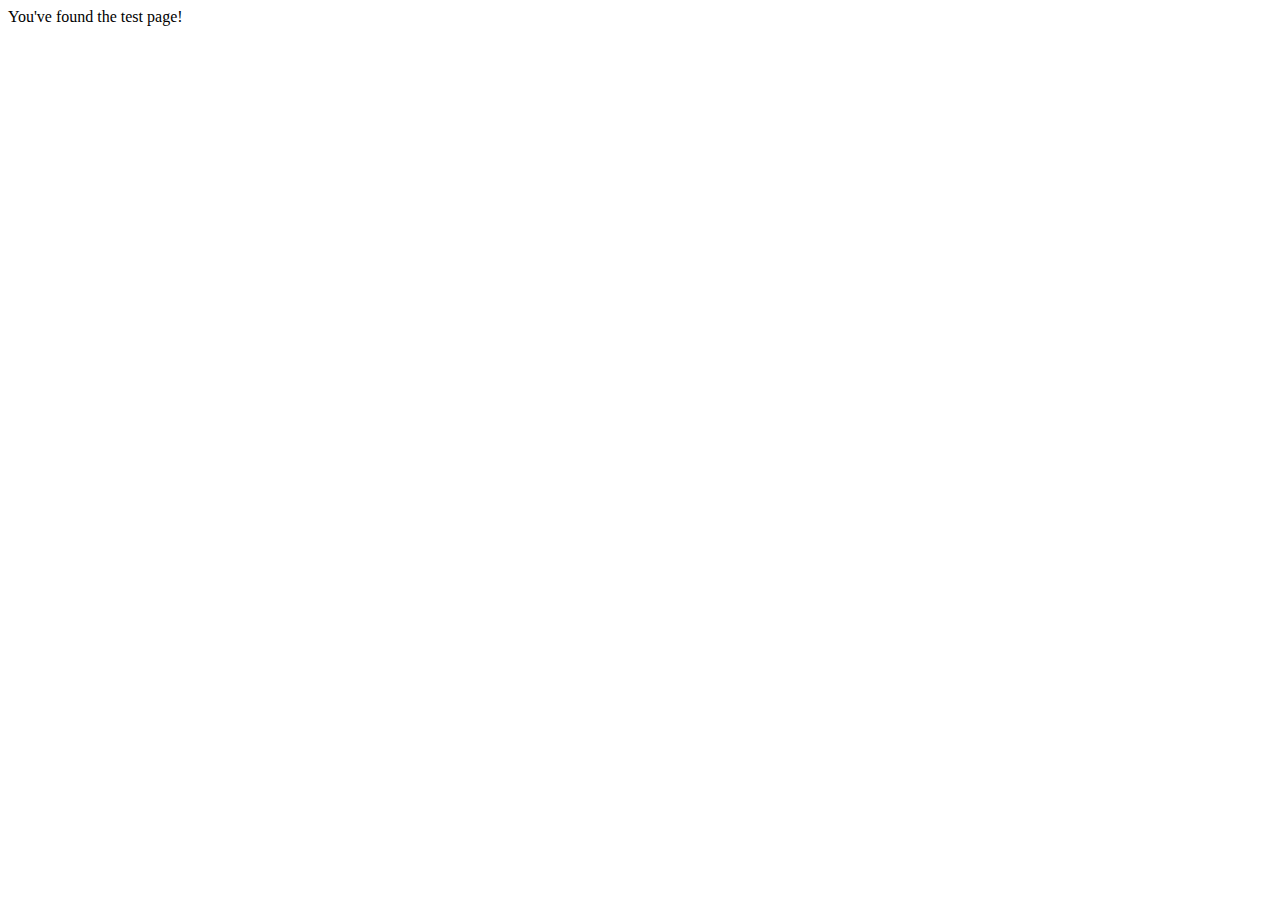
<file: testpage.html>
<!doctype html>

<html lang="en">
    <head>
          <meta charset="utf-8">

            <title>The HTML5 Herald</title>
              <meta name="description" content="The HTML5 Herald">
                <meta name="author" content="SitePoint">
    </head>
    <body>
        You've found the test page!
    </body>
</html>
</file>
